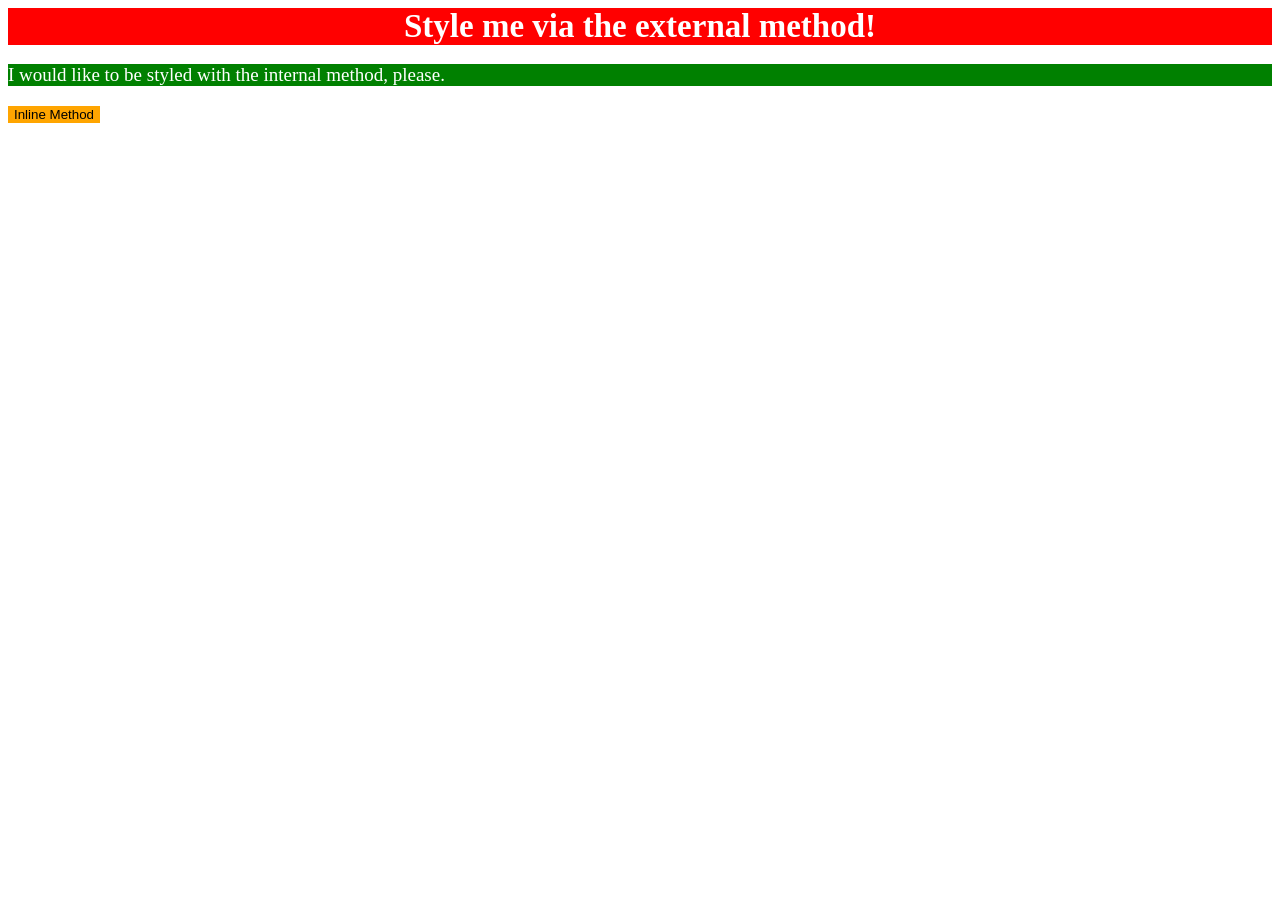
<file: foundations/intro-to-css/01-css-methods/index.html>
<!DOCTYPE html>
<html lang="en">
  <head>
    <style>
      p{
        color: white;
        background-color: green;
        font-size: 19px;
      }
    </style>
    <link rel="stylesheet" href="styles.css">
    <meta charset="UTF-8">
    <meta http-equiv="X-UA-Compatible" content="IE=edge">
    <meta name="viewport" content="width=device-width, initial-scale=1.0">
    <title>Methods for Adding CSS</title>
    
    </head>
  <body>
    <div>Style me via the external method!</div>
    <p>I would like to be styled with the internal method, please.</p>
     <button style="color: black;background-color: orange;border:none">Inline Method</button>
  </body>
</html>
</file>
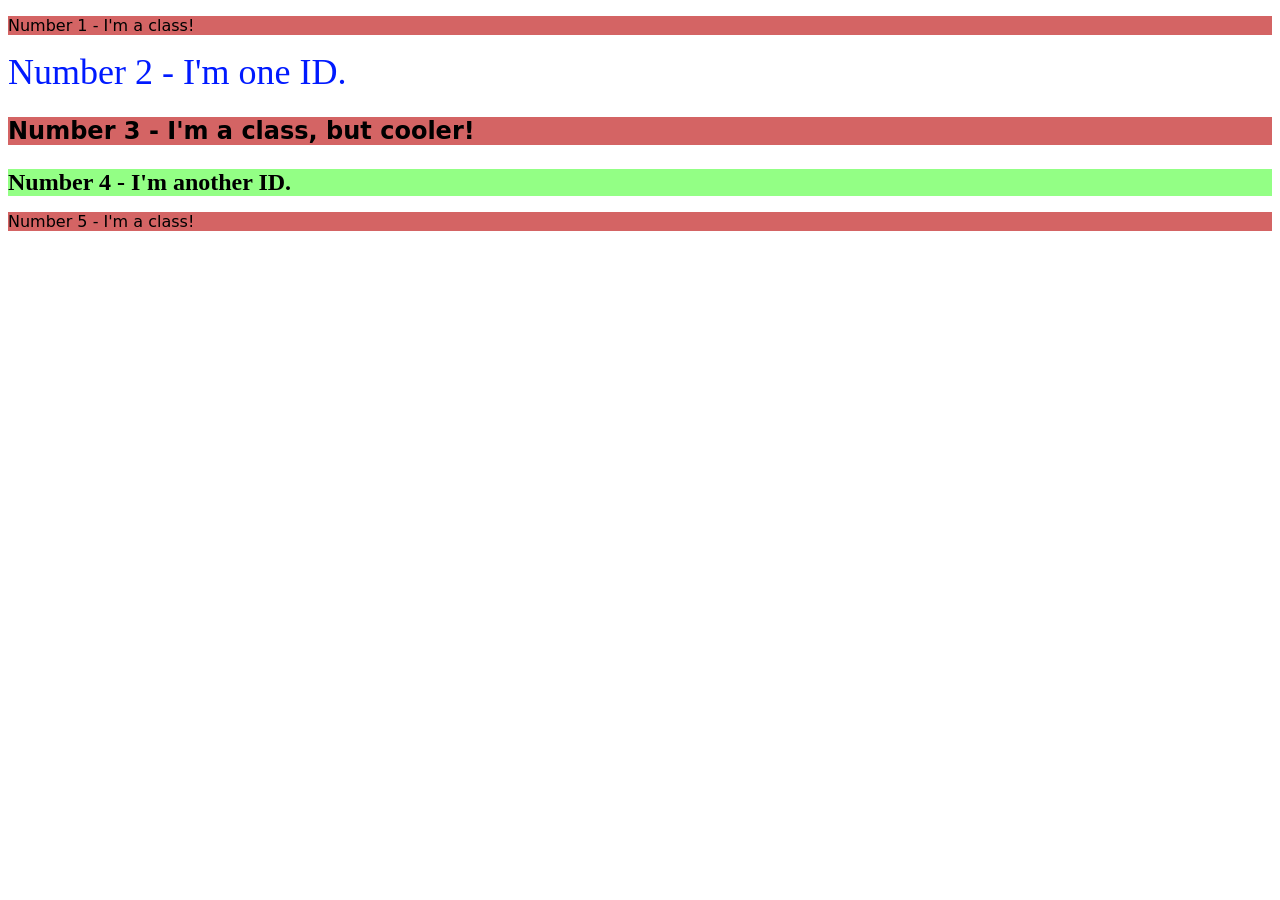
<file: foundations/intro-to-css/02-class-id-selectors/index.html>
<!DOCTYPE html>
<html lang="en">
  <head>
    <meta charset="UTF-8">
    <meta http-equiv="X-UA-Compatible" content="IE=edge">
    <meta name="viewport" content="width=device-width, initial-scale=1.0">
    <title>Class and ID Selectors</title>
    <link rel="stylesheet" href="style.css">
  </head>
  <body>
    <p class="bomboclatt">Number 1 - I'm a class!</p>
    <div id="skrt">Number 2 - I'm one ID.</div>
    <p class="bomboclatt ae">Number 3 - I'm a class, but cooler!</p>
    <div id="wo">Number 4 - I'm another ID.</div>
    <p class="bomboclatt">Number 5 - I'm a class!</p>
  </body>
</html>
</file>
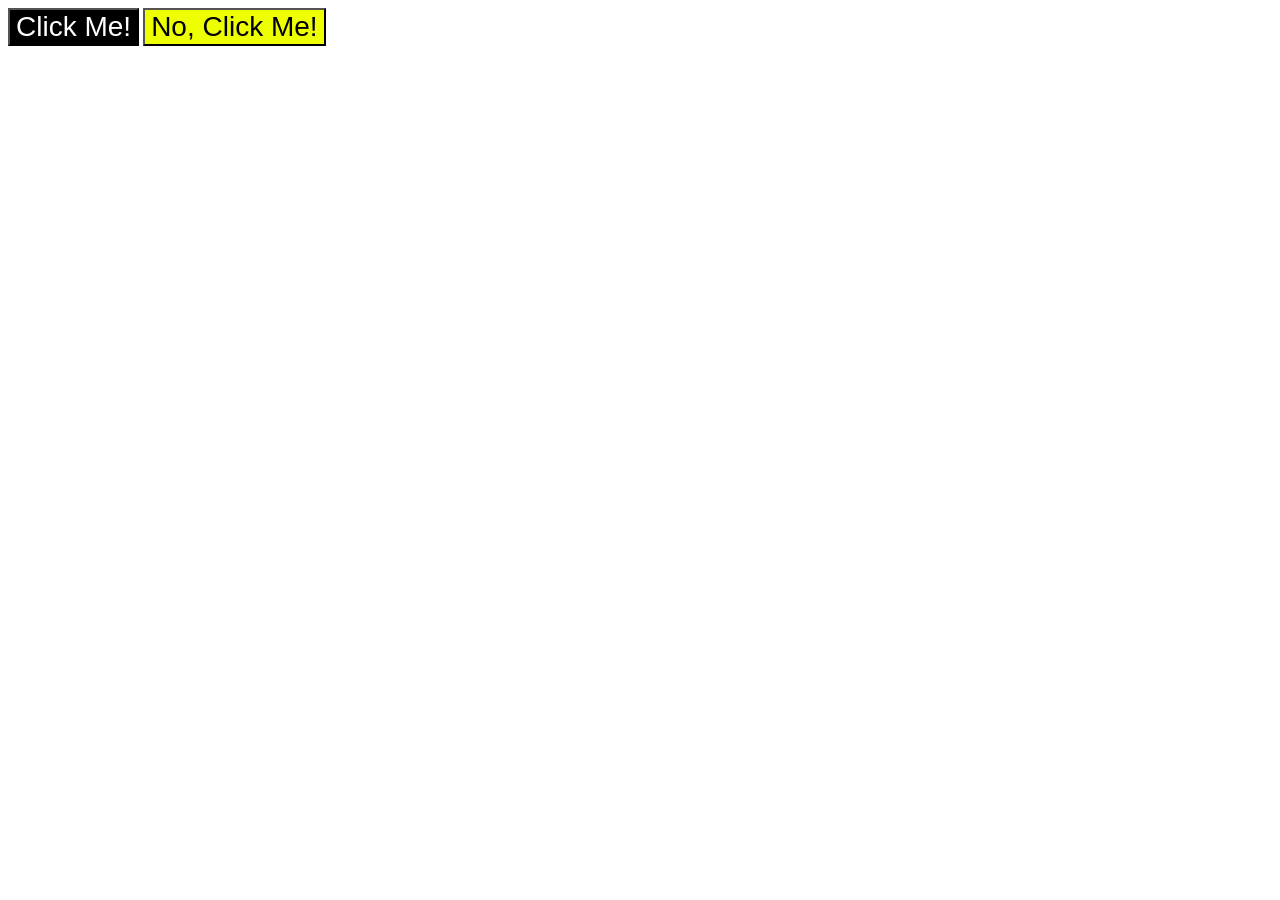
<file: foundations/intro-to-css/03-grouping-selectors/index.html>
<!DOCTYPE html>
<html lang="en">
  <head>
    <meta charset="UTF-8">
    <meta http-equiv="X-UA-Compatible" content="IE=edge">
    <meta name="viewport" content="width=device-width, initial-scale=1.0">
    <title>Grouping Selectors</title>
    <link rel="stylesheet" href="style.css">
  </head>
  <body>
    <button class="first">Click Me!</button>
    <button class="second">No, Click Me!</button>
  </body>
</html>
</file>
<file: foundations/intro-to-css/01-css-methods/styles.css>
div {
    color: white;
    background-color: red;
    font-size: 33px;
    font-weight: bold;
    text-align: center;
}
</file>
<file: foundations/intro-to-css/02-class-id-selectors/style.css>
/* Add CSS Styling */
.bomboclatt {
    background-color: rgb(212, 100, 100);
    font-family: 'Verdana','DejaVu Sans','sans-serif';
}

#skrt {
    color: #001aff;
    font-size: 36px;
}

.ae {
    font-size: 24px;
    font-weight: bold;
}

#wo {
    background-color: hsla(113, 100%, 50%, 0.479);
    font-size: 24px;
    font-weight: bold;
}
</file>
<file: foundations/intro-to-css/03-grouping-selectors/style.css>
/* Add CSS Styling */
.first{
    color:rgb(255, 255, 255);
    background-color: rgb(0, 0, 0);

}

.second{
    color:rgb(0, 0, 0);
    background-color: rgb(238, 255, 0);
}

.first,
.second{
    font-size: 28px;
    font-family: 'Helvetica','Times New Roman','sans-serif';
}
</file>
